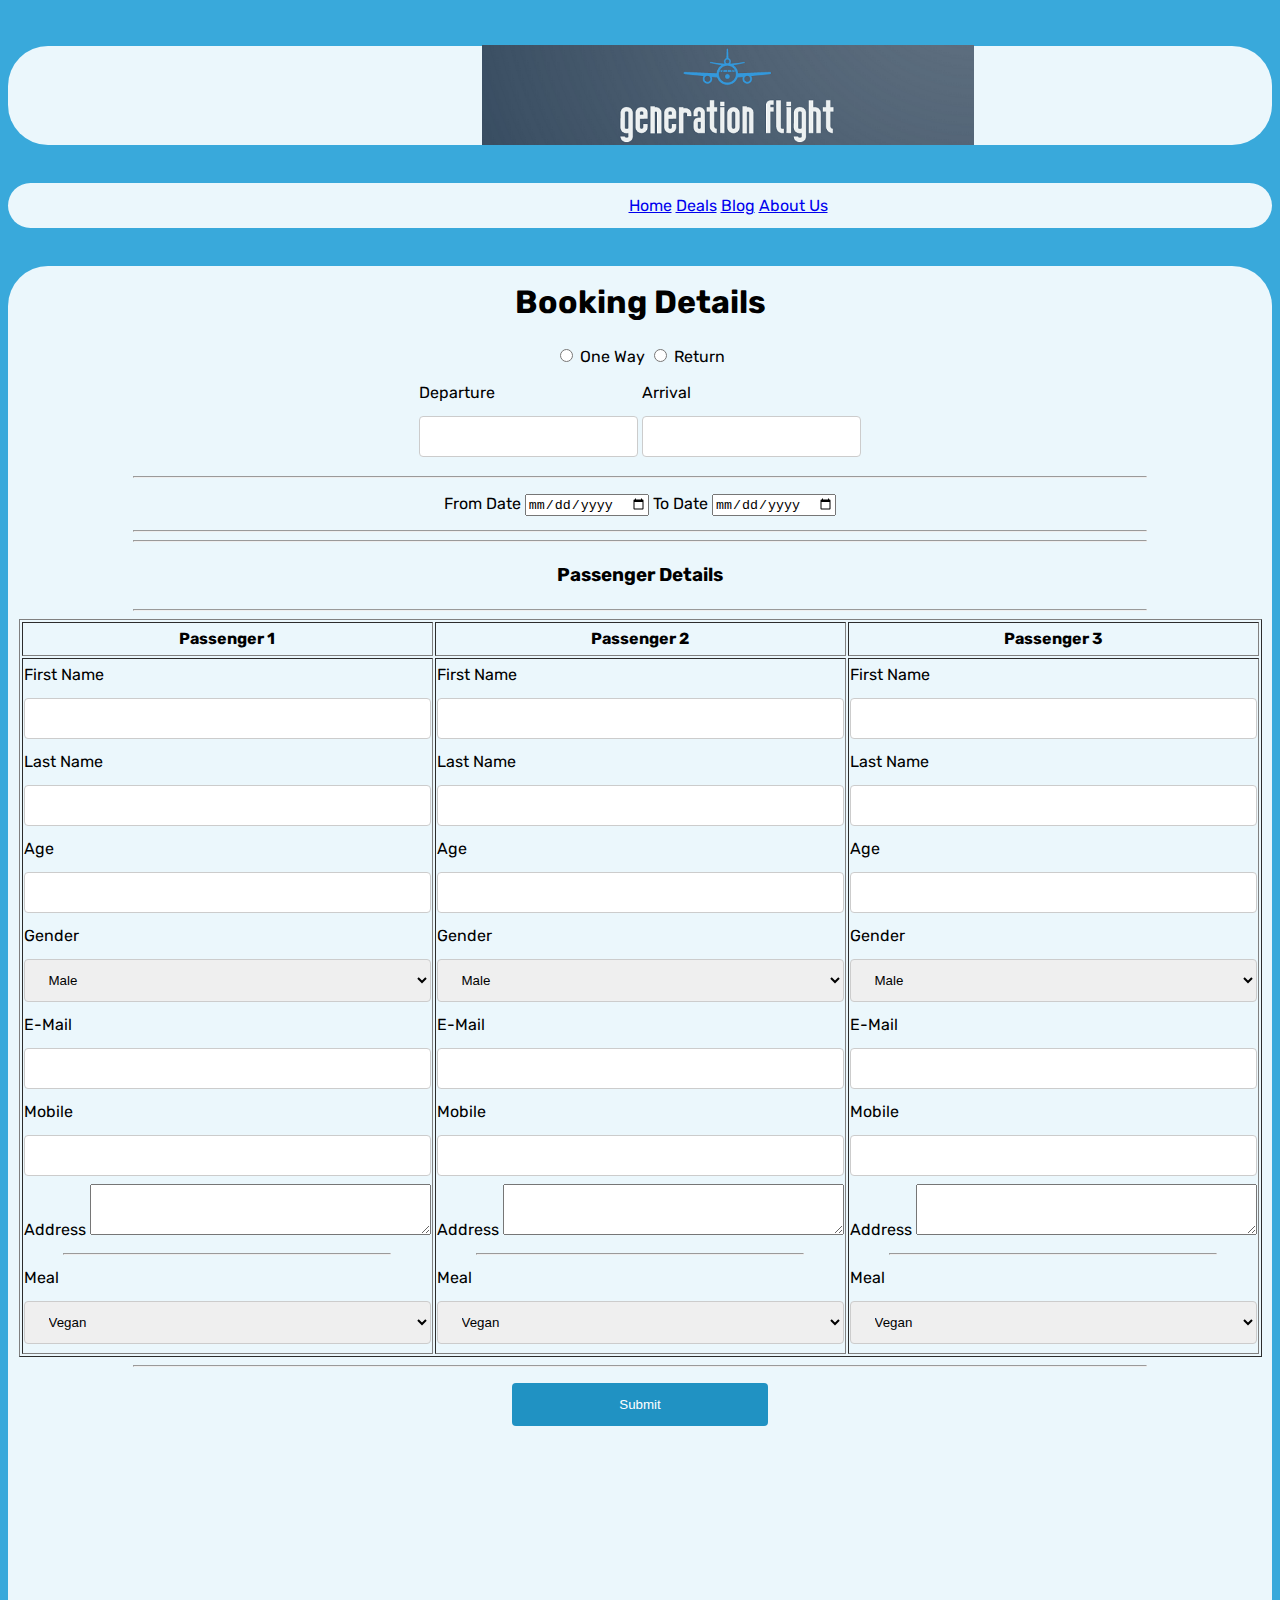
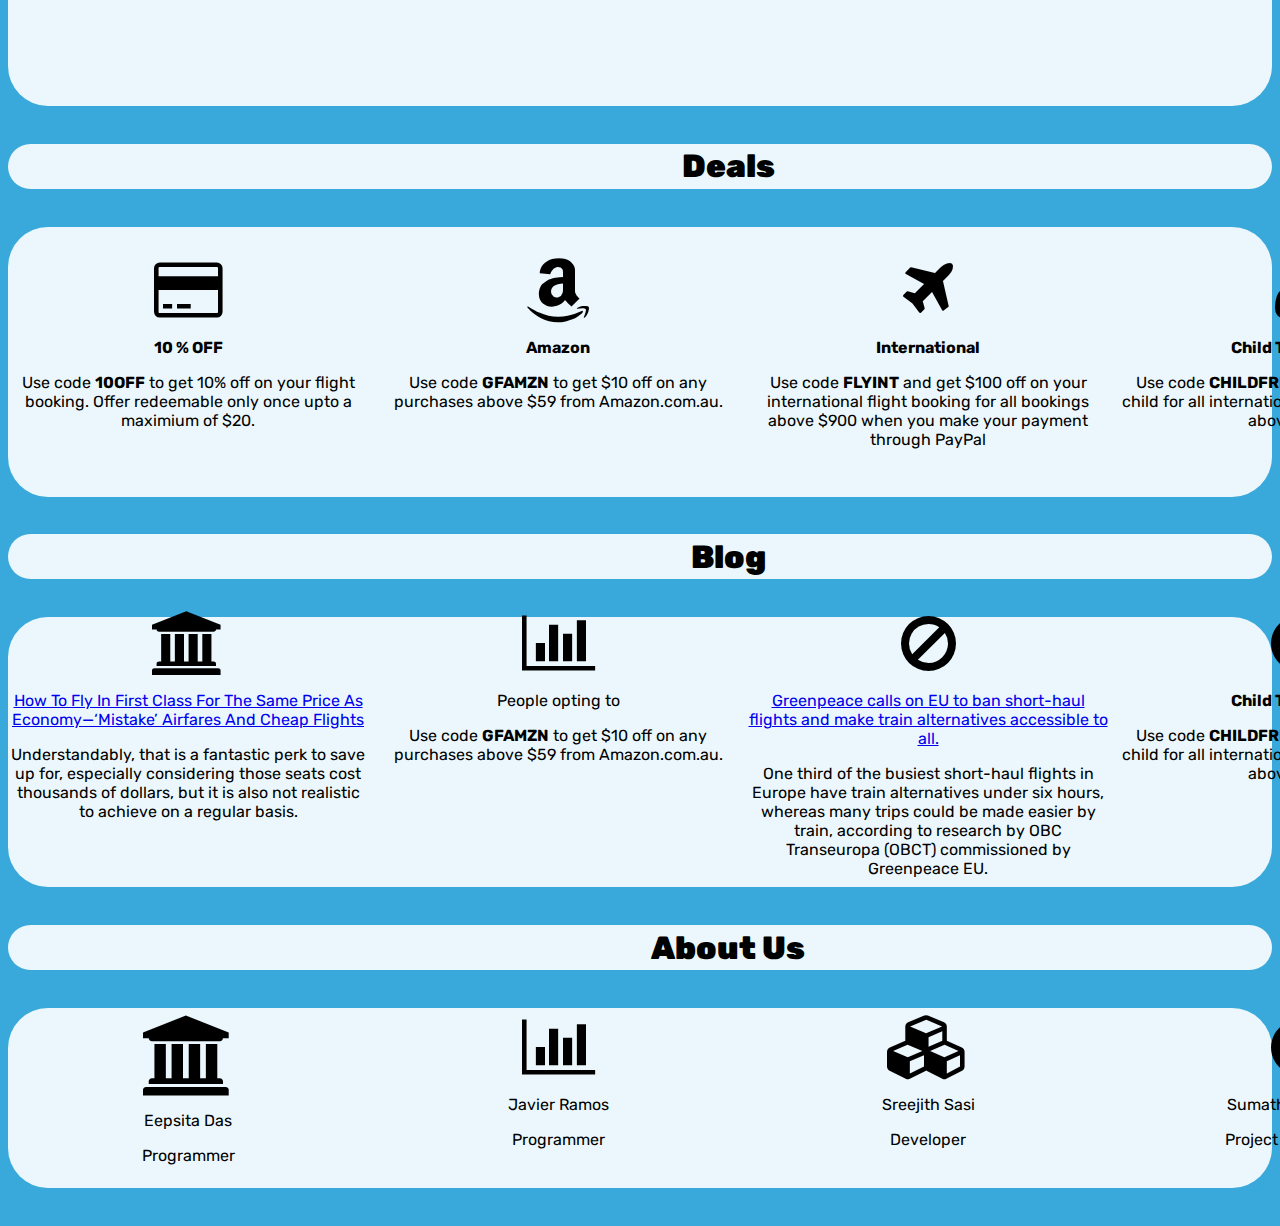
<file: index.html>
<!DOCTYPE html>
<html lang="en" dir="ltr">
  <head>
    <meta charset="utf-8">
    <link rel="stylesheet" type="text/css" href="css/style.css">
    <link rel="stylesheet" href="https://cdnjs.cloudflare.com/ajax/libs/font-awesome/4.7.0/css/font-awesome.min.css">
    <link href="https://fonts.googleapis.com/css?family=Rubik" rel="stylesheet">
    <title>Generation Flight</title>
  </head>
  <body>
    <section id="tophead">
        <img src="images/logo.png" alt="Generation Flight" id="logo"  align="left"  >
    </section>
    <section id="menuhead">
        <div class="navbar">
            <a class="active" href="#">Home</a>
            <a href="#dealshead">Deals</a>
            <a href="#bloghead">Blog</a>
            <a href="#aboutus">About Us</a>
        </div>
    </section>
    <section id="overlay">
        <form action="submission.html" method="GET">
            <h1>Booking Details</h1>
            <table class="center">
                <tr>
                    <td>
                        <section class="journey_type">
                            
                            <input type="radio" name="journey_type" id="one way" value="yes">
                            <label for="one way">One Way</label>
                            <input type="radio" name="journey_type" id="retun" value="yes">
                            <label for="return">Return</label>
                        </section>
                    </td>
                    
                </tr>
            </table>

            <table class="center">
                <tr>
                <td>
                    <section class="from_to">
                        <label for="departure">Departure</label>
                            <input type="text" name="departure" id="departure">
                    </section>
                </td>    
                <td> 
                    <section class="from_to">
                        <label for="arrival">Arrival</label>
                            <input type="text" name="arrival" id="arrival">
                
                    </section>
                </td>
                </tr>
            </table>

            <hr>

            <table class="center">
                <tr>
                    <td>
                        <section class="journey_date">
                            <label for="fromdate">From Date</label>
                                <input type="date" name="fromdate" id="fromdate">
                        </section>
                    </td>    
                    <td> 
                        <section class="journey_date>
                            <label for="todate">To Date</label>
                                <input type="date" name="todate" id="todate">
                    
                        </section>
                    </td>
                </tr>
            </table>
            
            <hr>


            <hr>
            <h3>Passenger Details</h3>
            <hr>
            <section class="passenger_details">
                <table class="center" border="1">
                    <th> Passenger 1</th>
                    <th> Passenger 2</th>
                    <th> Passenger 3</th>                
                    <tr>
                        <td>
                            <section class="passenger1">
                                <section class="passenger1_fname">    
                                    <label for="passenger1_fname">First Name</label>
                                    <input type="text" name="passenger1_fname" id="passenger1_fname">
                                </section>
                                <section class="passenger1_lname">    
                                    <label for="passenger1_lname">Last Name</label>
                                    <input type="text" name="passenger1_lname" id="passenger1_lname">
                                </section>
                                <section class="passenger1_age">    
                                    <label for="passenger1_age">Age</label>
                                    <input type="text" name="passenger1_age" id="passenger1_age" pattern="[0-9]">
                                </section>
                                <section class="passenger1_gender">    
                                    <label for="passenger1_gender">Gender</label>
                                    <select name="passenger1_gender" id="passenger1_gender">
                                        <option value="male">Male</option>
                                        <option value="female">Female</option>
                                        <option value="other">Other</option>
                                    </select>
                                </section>
                                <section class="passenger1_email">    
                                    <label for="passenger1_email">E-Mail</label>
                                    <input type="text" name="passenger1_email" id="passenger1_email">
                                </section>

                                <section class="passenger1_mobile">    
                                    <label for="passenger1_mobile">Mobile</label>
                                    <input type="text" name="passenger1_mobile" id="passenger1_mobile">
                                </section>

                                <section class="passenger1_address">    
                                    <label for="passenger1_address">Address</label>
                                    <textarea id="passenger1_address" name="passenger1_address" rows="3" cols="40"></textarea>
                                </section>                            
                                <hr>
                                <section class="passenger1_foodtype">
                                    <label for="passenger1_foodtype">Meal</label>   
                                    <select name="passenger1_foodtype" id="passenger1_foodtype">
                                        <option value="vegan">Vegan</option>
                                        <option value="continental">Continental</option>
                                        <option value="non-veg-meal">Non Vegetarian Meal </option>
                                    </select>
                                </section>
                            </section>    
                        </td>                    
                
                        <td>
                            <section class="passenger2">
                                <section class="passenger2_fname">    
                                    <label for="passenger2_fname">First Name</label>
                                    <input type="text" name="passenger2_fname" id="passenger2_fname">
                                </section>
                                <section class="passenger2_lname">    
                                    <label for="passenger2_lname">Last Name</label>
                                    <input type="text" name="passenger2_lname" id="passenger2_lname">
                                </section>
                                <section class="passenger2_age">    
                                    <label for="passenger2_age">Age</label>
                                    <input type="text" name="passenger2_age" id="passenger2_age" pattern="[0-9]">
                                </section>
                                <section class="passenger2_gender">    
                                    <label for="passenger2_gender">Gender</label>
                                    <select name="passenger2_gender" id="passenger2_gender">
                                        <option value="male">Male</option>
                                        <option value="female">Female</option>
                                        <option value="other">Other</option>
                                    </select>
                                </section>
                                <section class="passenger2_email">    
                                    <label for="passenger2_email">E-Mail</label>
                                    <input type="text" name="passenger2_email" id="passenger2_email">
                                </section>

                                <section class="passenger2_mobile">    
                                    <label for="passenger2_mobile">Mobile</label>
                                    <input type="text" name="passenger2_mobile" id="passenger2_mobile">
                                </section>

                                <section class="passenger2_address">    
                                    <label for="passenger2_address">Address</label>
                                    <textarea id="passenger2_address" name="passenger2_address" rows="3" cols="40"></textarea>
                                </section>                        

                                <hr>
                                <section class="passenger2_foodtype">
                                    <label for="passenger2_foodtype">Meal</label>   
                                    <select name="passenger2_foodtype" id="passenger2_foodtype">
                                        <option value="vegan">Vegan</option>
                                        <option value="continental">Continental</option>
                                        <option value="non-veg-meal">Non Vegetarian Meal </option>
                                    </select>
                                </section>

                            </section>    
                        </td>    
                    
                        <td>
                            <section class="passenger3">
                                <section class="passenger3_fname">    
                                    <label for="passenger3_fname">First Name</label>
                                    <input type="text" name="passenger3_fname" id="passenger3_fname">
                                </section>
                                <section class="passenger3_lname">    
                                    <label for="passenger3_lname">Last Name</label>
                                    <input type="text" name="passenger3_lname" id="passenger3_lname">
                                </section>
                                <section class="passenger3_age">    
                                    <label for="passenger3_age">Age</label>
                                    <input type="text" name="passenger3_age" id="passenger3_age" pattern="[0-9]">
                                </section>
                                <section class="passenger3_gender">    
                                    <label for="passenger3_gender">Gender</label>
                                    <select name="passenger3_gender" id="passenger3_gender">
                                        <option value="male">Male</option>
                                        <option value="female">Female</option>
                                        <option value="other">Other</option>
                                    </select>
                                </section>
                                <section class="passenger3_email">    
                                    <label for="passenger3_email">E-Mail</label>
                                    <input type="text" name="passenger3_email" id="passenger3_email">
                                </section>

                                <section class="passenger3_mobile">    
                                    <label for="passenger3_mobile">Mobile</label>
                                    <input type="text" name="passenger3_mobile" id="passenger3_mobile">
                                </section>
                                <section class="passenger3_address">    
                                    <label for="passenger3_address">Address</label>
                                    <textarea id="passenger3_address" name="passenger3_address" rows="3" cols="40"></textarea>
                                </section>

                                <hr>
                                <section class="passenger3_foodtype">
                                    <label for="passenger3_foodtype">Meal</label>   
                                    <select name="passenger3_foodtype" id="passenger3_foodtype">
                                        <option value="vegan">Vegan</option>
                                        <option value="continental">Continental</option>
                                        <option value="non-veg-meal">Non Vegetarian Meal </option>
                                    </select>
                                </section>
                            </section>    
                        </td>    
                </tr>
                </table>
            </section>    
            <hr>
            <section class="submission">
                <input type="submit" value="Submit">
            </section>
        </form>
    </section>
    <section id="dealshead">
        <h1><strong>Deals</strong></h1>  
    </section>
    <section id="deals">
        
        <div>
                <i class="fa fa-credit-card fa-4x"></i>
                <p><strong>10 % OFF</strong></p>
                <p>Use code <strong>10OFF</strong> to get 10% off on your flight booking. Offer redeemable only once upto a maximium of $20.</p>
            </div>
            <div>
                <i class="fa fa-amazon fa-4x"  ></i>
                <p><strong>Amazon</strong></p>
                <p>Use code <strong>GFAMZN</strong> to get $10 off on any purchases above $59 from Amazon.com.au. </p>
            </div>
            <div>
                <i class="fa fa-plane fa-4x"  ></i>    
                <p><strong>International</strong></p>
                <p>Use code <strong>FLYINT</strong> and get $100 off on your international flight booking for all bookings above $900 when you make your payment through PayPal</p>
            </div>
            <div>
                <i class="fa fa-user  fa-4x"></i>
                <p><strong>Child Travel Free</strong></p>
                <p>Use code <strong>CHILDFREE</strong> to free ticket for your child for all international flights for all bookings above $1500.</p>
        </div>  
    </section>
    <section id="bloghead">
        <h1><strong>Blog</strong></h1>  
    </section>
    <section id="blog">
        <div>
            <i class="fa fa-university fa-4x"></i>
            <p><a href="https://www.forbes.com/sites/jamesasquith/2019/08/22/how-to-fly-in-first-class-for-the-same-price-as-economymistake-airfares-and-cheap-flights">How To Fly In First Class For The Same Price As Economy—‘Mistake’ Airfares And Cheap Flights </a></p>
            <p>Understandably, that is a fantastic perk to save up for, especially considering those seats cost thousands of dollars, but it is also not realistic to achieve on a regular basis. </p>
        </div>
        <div>
            <i class="fa fa-bar-chart fa-4x"  ></i>
            <p>People opting to </p>
            <p>Use code <strong>GFAMZN</strong> to get $10 off on any purchases above $59 from Amazon.com.au. </p>
        </div>
        <div>
            <i class="fa fa-ban fa-4x" aria-hidden="true"></i>
            <p><a href="https://www.greenpeace.org/eu-unit/issues/climate-energy/45901/research-shows-one-third-of-europes-busiest-flights-have-train-alternatives-under-six-hours/">Greenpeace calls on EU to ban short-haul flights and make train alternatives accessible to all.</a> </p>
            <p>One third of the busiest short-haul flights in Europe have train alternatives under six hours, whereas many trips could be made easier by train, according to research by OBC Transeuropa (OBCT) commissioned by Greenpeace EU.</p>
        </div>
        <div>
            <i class="fa fa-stop-circle  fa-4x" aria-hidden="true"></i>
            <p><strong>Child Travel Free</strong></p>
            <p>Use code <strong>CHILDFREE</strong> to free ticket for your child for all international flights for all bookings above $1500.</p>
        </div>  
    </section>
    <section id="abouthead">
        <h1><strong>About Us</strong></h1>  
    </section>

    <section id="aboutus">
        <div>
            <i class="fa fa-university fa-5x"></i>
            <p>Eepsita Das</p>
            <p>Programmer</p>
        </div>
        <div>
            <i class="fa fa-bar-chart fa-4x"  ></i>
            <p>Javier Ramos</p>
            <p>Programmer</p>
        </div>
        <div>
            <i class="fa fa-cubes fa-4x" aria-hidden="true"></i>
            <p>Sreejith Sasi</p>
            <p>Developer</p>
        </div>
        <div>
            <i class="fa fa-stop-circle  fa-4x" aria-hidden="true"></i>
            <p>Sumathi Ayyappan</p>
            <p>Project Coordinator</p>
        </div>  
    </section>


</body>
</html>
</file>
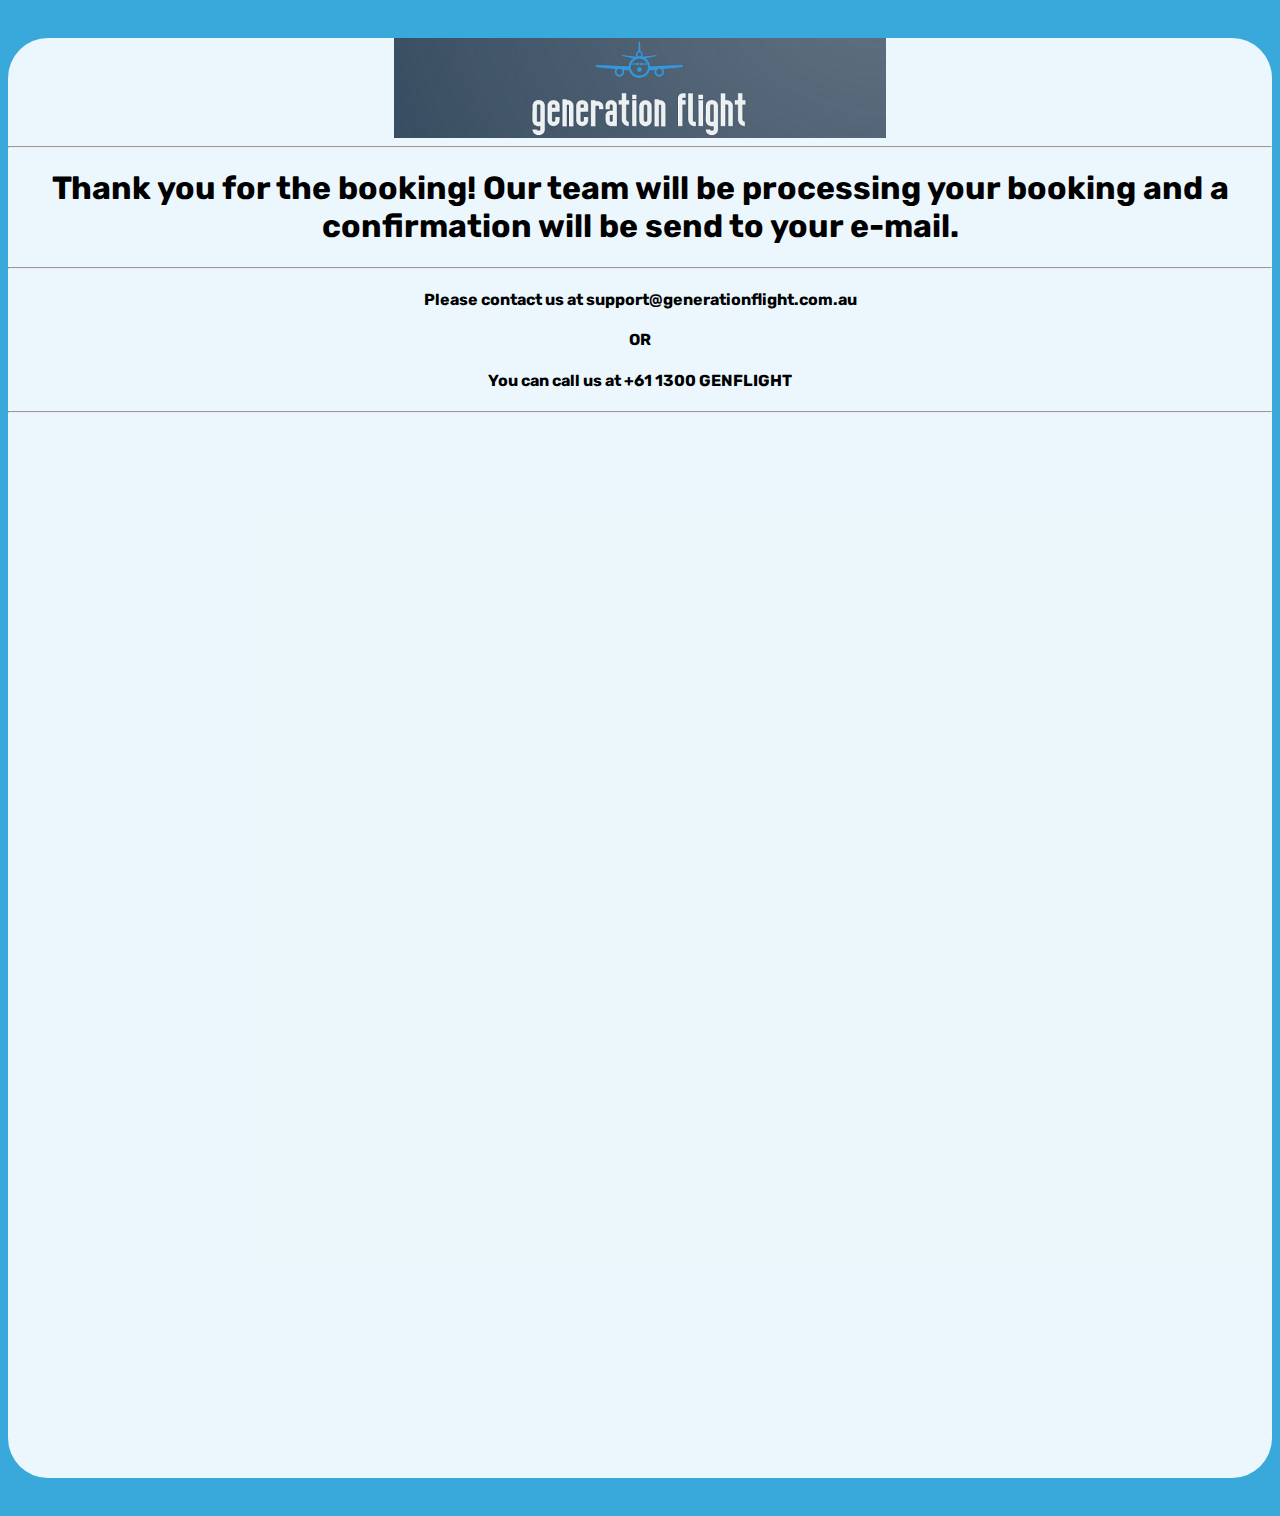
<file: submission.html>
<!DOCTYPE html>
<html lang="en" dir="ltr">
  <head>
    <meta charset="utf-8">
    <link rel="stylesheet" type="text/css" href="css/style.css">
    <link href="https://fonts.googleapis.com/css?family=Rubik" rel="stylesheet">
    <title>Forms Review</title>
  </head>
  <body>
    <section id="overlay">
      <img src="images/logo.png" alt="Generation Flight" id="logo">
      <hr>
      <h1>Thank you for the booking! Our team will be processing your booking and a confirmation will be send to your e-mail.</h1>

      <hr>
      <h4>Please contact us at support@generationflight.com.au</h4>
      <h4>OR</h4>
      <h4>You can call us at +61 1300 GENFLIGHT</h4>

      <hr>  
    </section>

  </body>
</html>
</file>
<file: css/style.css>
body {
    background-color: rgb(57, 169, 219);
    font-family: Rubik, Arial;
  }
  
  form {
 
    line-height: 30px;
    height: 80%;
    overflow: auto;
  }
  
  form hr {
    width: 80%;
  }
  
  h1 {
    text-align: center;
  }
 
  h3 {
    text-align: center;
  }

  h4 {
    text-align: center;
  }
    
  #burger {
    max-height: 30%;
  }
  


  #overlay {
    width: 100%;
    margin: 3% auto;
    height: 160vh;
    background-color: rgba(255, 255, 255, 0.9);
    border-radius: 40px;
  }
  
  #logo {
    height: 100px;
    display: block;
    margin: auto;
  }
  
  
  .toppings label, .cheesy label {
    margin-right: 25px;
  }
  

  .center {
    margin-left: auto;
    margin-right: auto;
  }

  #tophead {
    display: grid;
    grid-template-columns: 1440px;
    float: left;
    text-align: left;
    gap: 10px;  
    width: 100%;
    margin: 3% auto;
    height: 11vh;
    background-color: rgba(255, 255, 255, 0.9);
    border-radius: 40px;
    align-content: center;
  }

  #menuhead {
    display: grid;
    grid-template-columns: 1440px;
    text-align: center;
    gap: 10px;  
    width: 100%;
    margin: 3% auto;
    height: 5vh;
    background-color: rgba(255, 255, 255, 0.9);
    border-radius: 40px;
    align-content: center;
  }

  #dealshead {
    display: grid;
    grid-template-columns: 1440px;
    text-align: center;
    gap: 10px;  
    width: 100%;
    margin: 3% auto;
    height: 5vh;
    background-color: rgba(255, 255, 255, 0.9);
    border-radius: 40px;
    align-content: center;
  }

  #deals {
    display: grid;
    grid-template-columns: 360px 360px 360px 360px;
    text-align: center;
    gap: 10px;  
    width: 100%;
    margin: 3% auto;
    height: 30vh;
    background-color: rgba(255, 255, 255, 0.9);
    border-radius: 40px;
    align-content: center;
    border: 1mm;
  }

  #bloghead {
    display: grid;
    grid-template-columns: 1440px;
    text-align: center;
    gap: 10px;  
    width: 100%;
    margin: 3% auto;
    height: 5vh;
    background-color: rgba(255, 255, 255, 0.9);
    border-radius: 40px;
    align-content: center;
  }

  #blog {
    display: grid;
    grid-template-columns: 360px 360px 360px 360px;
    text-align: center;
    gap: 10px;  
    width: 100%;
    margin: 3% auto;
    height: 30vh;
    background-color: rgba(255, 255, 255, 0.9);
    border-radius: 40px;
    align-content: center;
    border: 1mm;
  }

  
  #abouthead {
    display: grid;
    grid-template-columns: 1440px;
    text-align: center;
    gap: 10px;  
    width: 100%;
    margin: 3% auto;
    height: 5vh;
    background-color: rgba(255, 255, 255, 0.9);
    border-radius: 40px;
    align-content: center;
  }


  #aboutus {
    display: grid;
    grid-template-columns: 360px 360px 360px 360px;
    text-align: center;
    gap: 10px;  
    width: 100%;
    margin: 3% auto;
    height: 20vh;
    background-color: rgba(255, 255, 255, 0.9);
    border-radius: 40px;
    align-content: center;
  } 
  input[type=text], select {
    width: 100%;
    padding: 12px 20px;
    margin: 8px 0;
    display: block;
    border: 1px solid #ccc;
    border-radius: 4px;
    box-sizing: border-box;
  }
  
  input[type=submit] {
    width: 20%;
    left: 40%;
    position: absolute;
    background-color: #2092c3;
    color: white;
    padding: 14px 20px;
    margin: 8px 0;
    border: none;
    border-radius: 4px;
    cursor: pointer;
  }
</file>
